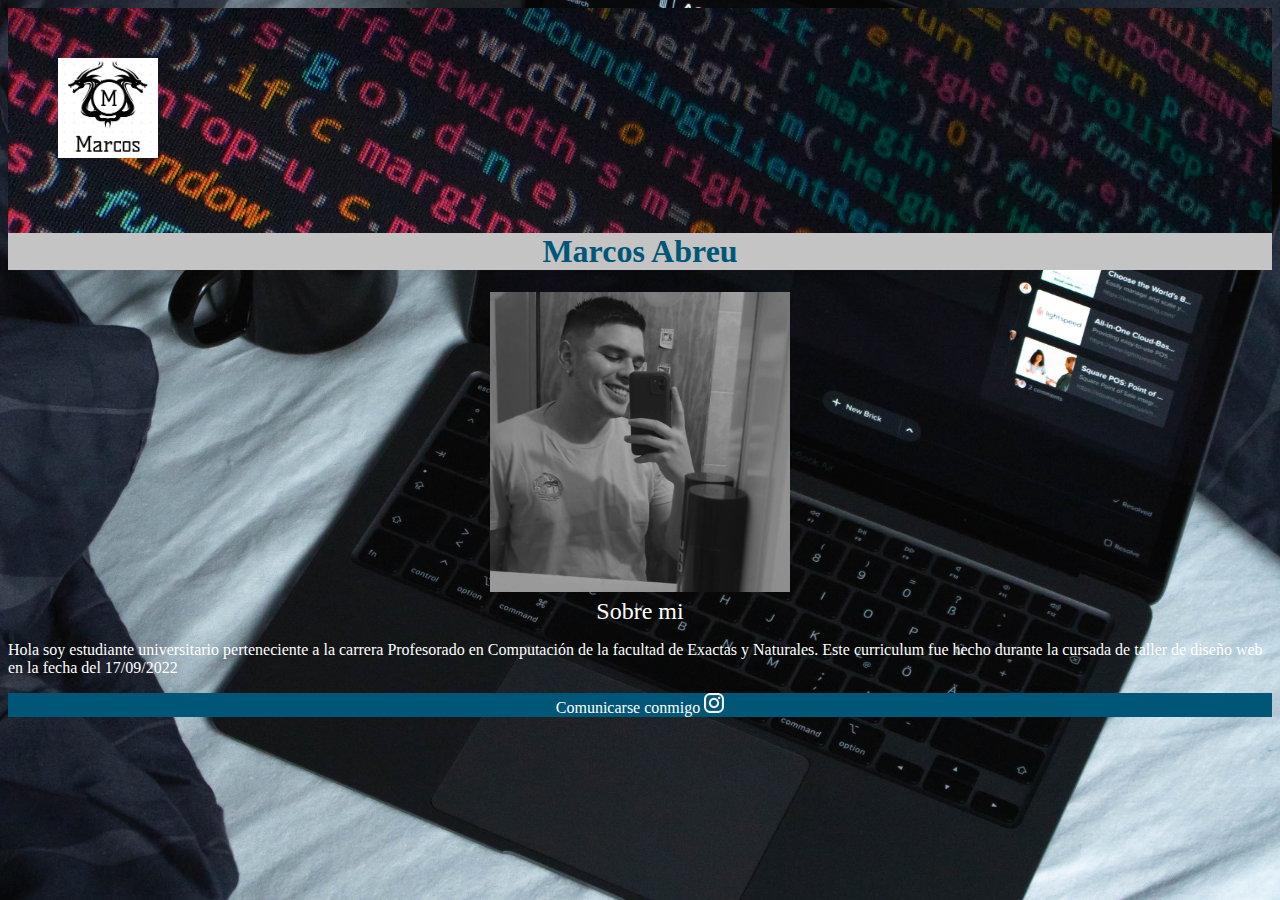
<file: Index.html>
<!DOCTYPE html>
<html lang="en">
<head>
    <link rel="stylesheet" href="./css/style.css">
    <meta charset="UTF-8">
    <meta http-equiv="X-UA-Compatible" content="IE=edge">
    <meta name="viewport" content="width=device-width, initial-scale=1.0">
    <title>CV Marcos Abreu</title>
</head>
<body>
    <header>
     <img class="logo" src="./img/logo marcos.png" width="100" height="100">
    <h1>Marcos Abreu</h1>   
    </header> 

<main>
    <!-- hola probando control+} -->

    <nav id="fotoperfil">
     <img src="./img/foto perfil.jpeg" width="300" height="300">   
    </nav>
    
    <nav>
      <a href="./sobremi.html">Sobre mi</a>  
    </nav>
    <p>Hola soy estudiante universitario perteneciente a la carrera Profesorado en Computación de la facultad de Exactas y Naturales. 
        Este curriculum fue hecho durante la cursada de taller de diseño web en la fecha del 17/09/2022</p>
    
</main>
 
        <footer>

            <span>Comunicarse conmigo</span>
            
                <a href="https://www.instagram.com/abreu2515/"><img src="/img/ico_instagram.png" alt=""> </a>
            
        </footer>    
</body>
</html>
</file>
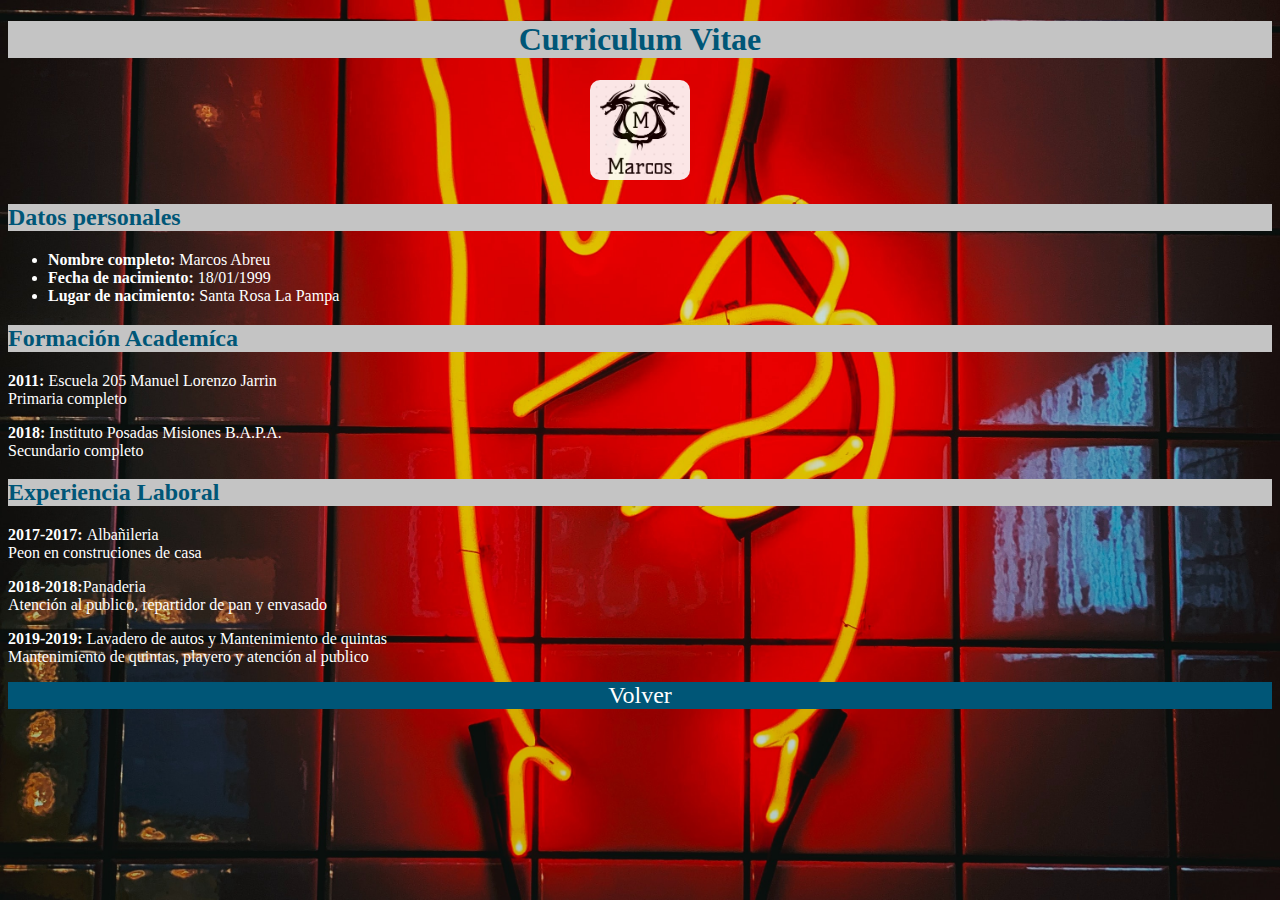
<file: sobremi.html>
<!DOCTYPE html>
<html lang="en">
<head>
    <link rel="stylesheet" href="./css/style.css">
    <meta charset="UTF-8">
    <meta http-equiv="X-UA-Compatible" content="IE=edge">
    <meta name="viewport" content="width=device-width, initial-scale=1.0">
    <title>Document</title>
</head>
<body class="sobremi">
    <h1>Curriculum Vitae</h1>
    <div>
     <img class="sobremilogo" src="./img/logo marcos.png" width="100" height="100">   
    </div>
    
 
    <main>
        <h2>Datos personales</h2>
         <ul>
             <li><b>Nombre completo:</b> Marcos Abreu</li>
             <li><b>Fecha de nacimiento:</b> 18/01/1999</li>
             <li><b>Lugar de nacimiento:</b> Santa Rosa La Pampa</li>
         </ul>
         <h2>Formación Academíca</h2>
         <p><b>2011:</b>  Escuela 205 Manuel Lorenzo Jarrin
            <br>Primaria completo</br></p>
         <p><b>2018:</b> Instituto Posadas Misiones B.A.P.A.
              <br>Secundario completo</br></p>

         <h2>Experiencia Laboral</h2>
         <p><b>2017-2017: </b> Albañileria 
             <br>Peon en construciones de casa </br></p>
             
         <p><b>2018-2018:</b>Panaderia
              <br>Atención al publico, repartidor de pan y envasado</br></p> 
     
         <p><b>2019-2019:</b> Lavadero de autos y Mantenimiento de quintas
              <br>Mantenimiento de quintas, playero y atención al publico</br></p>
     </main>
     <footer>
         <nav>
        <a href="./index.html">Volver</a>
    </nav>  
     </footer>
    
</body>
</html>
</file>
<file: css/style.css>
@import url('https://fonts.googleapis.com/css2?family=Combo&display=swap'));
body{font-family: 'Combo', cursive;;;

}
div{text-align: left;
    opacity: 0.9;
    top: 10px;
}
h1{color: #005677; 
    background-color: #C4C4C4;
    text-align: center;
}
h2{color: #005677;
    background-color: #C4C4C4;
}
footer{text-align: center;
    background-color: #005677;
    color: #FFFFFF;
}
header{background-image: url(../img/walkator-klMii3cR9iI-unsplash.jpg) ;
    background-size: cover;
    ;
}
#fotoperfil{text-align: center;}
nav{text-align: center;
font-size:x-large;}

.logo{padding: 50px;
}
body{background-image: url(../img/walling-XLqiL-rz4V8-unsplash.jpg);
background-size: cover;
background-repeat: no-repeat;
background-position: center;}

a{text-decoration: none;
color: #FFFFFF;}

.sobremi{ background-image: url(../img/jon-tyson-EJzxF5uwJ-o-unsplash.jpg);
    background-size:cover;
    background-repeat: no-repeat;
}
p{color: #FFFFFF;}

ul{color: #FFFFFF;}

.sobremilogo{border-radius: 10px;

}
div{text-align: center;}
</file>
